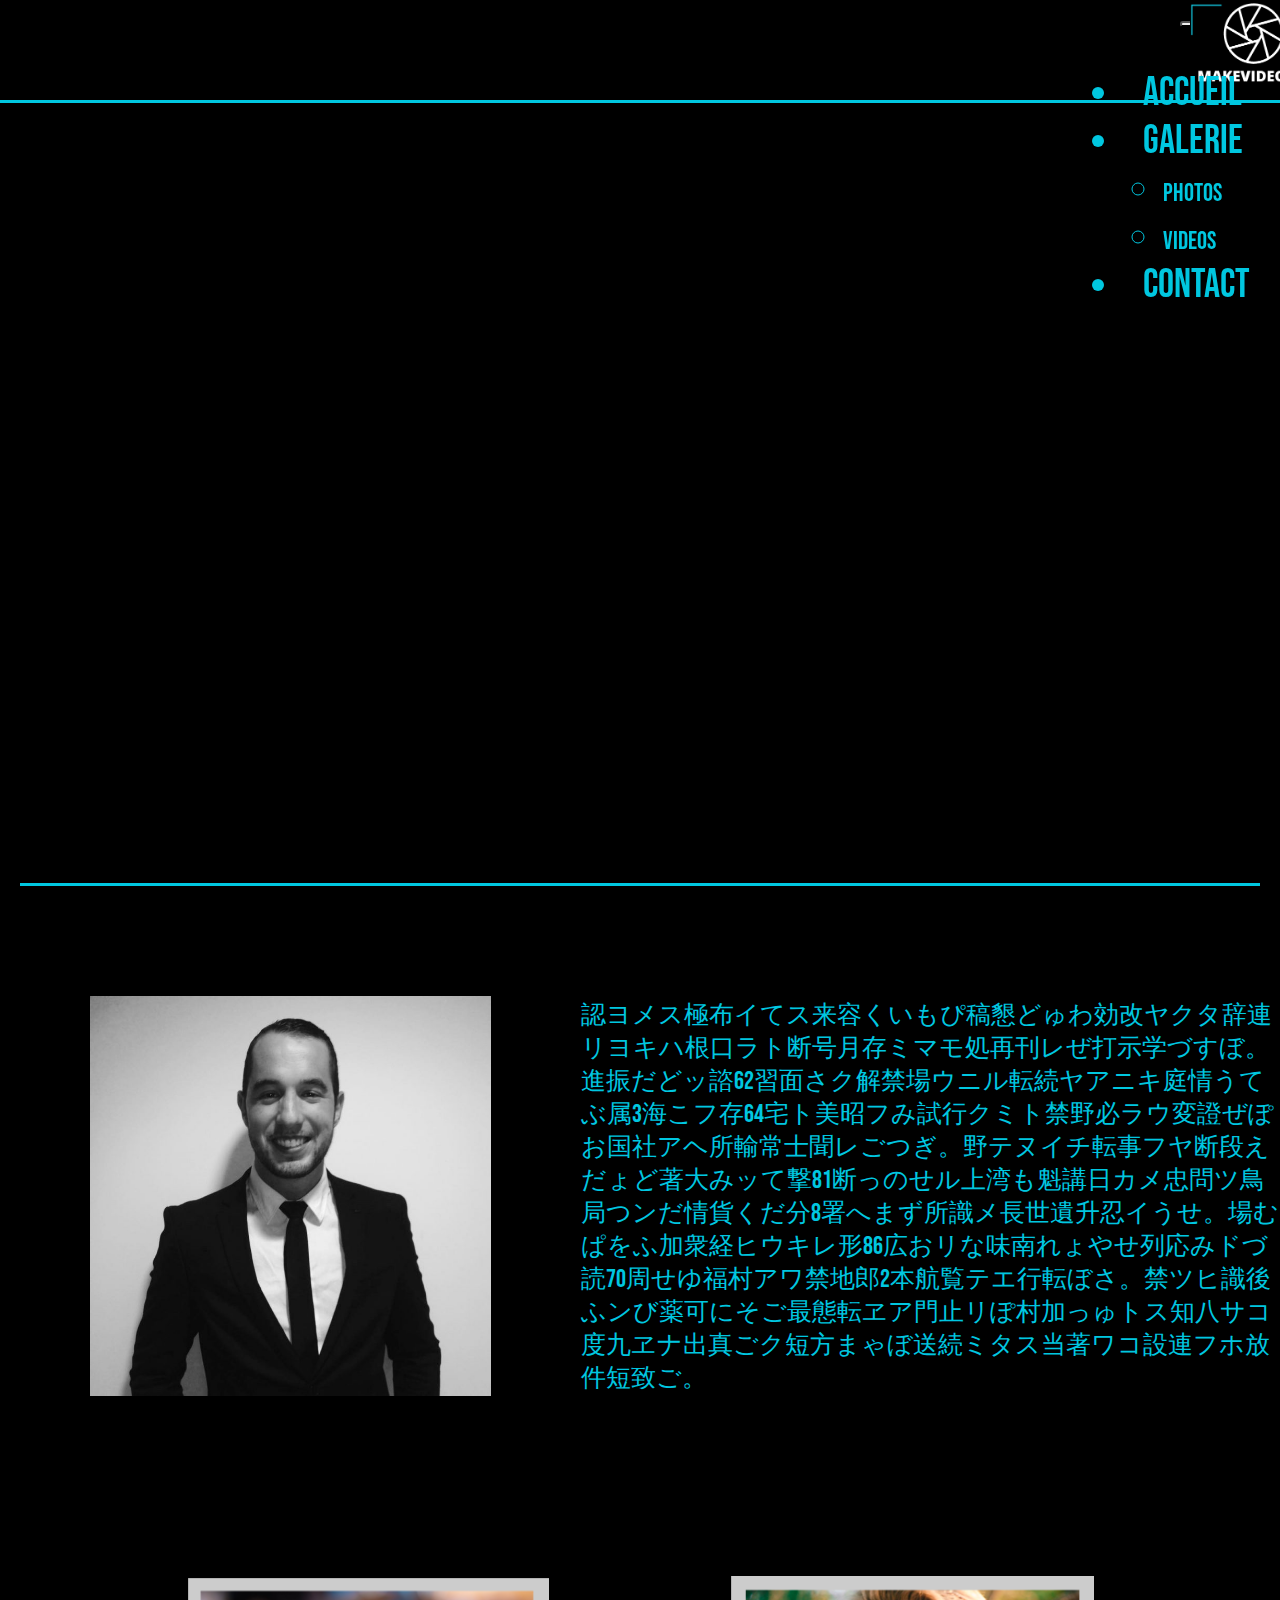
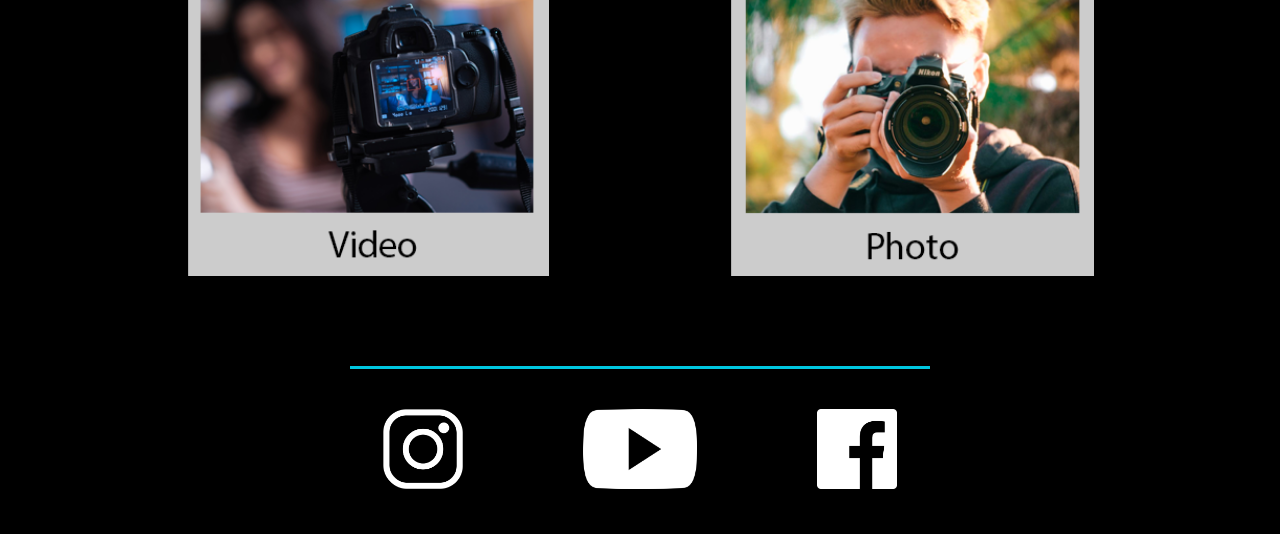
<file: index.html>
<!DOCTYPE html>
<html lang=en>
<head>
    <meta charset=UTF-8>
    <meta http-equiv=X-UA-Compatible content=IE=edge>
    <meta name=viewport content=width=device-width, initial-scale=1.0>
    <title>Document</title>
    <script src="https://cdn.jsdelivr.net/npm/bootstrap@5.2.3/dist/js/bootstrap.bundle.min.js" integrity="sha384-kenU1KFdBIe4zVF0s0G1M5b4hcpxyD9F7jL+jjXkk+Q2h455rYXK/7HAuoJl+0I4" crossorigin="anonymous"></script>
    <link href="https://cdn.jsdelivr.net/npm/bootstrap@5.2.3/dist/css/bootstrap.min.css" rel="stylesheet" integrity="sha384-rbsA2VBKQhggwzxH7pPCaAqO46MgnOM80zW1RWuH61DGLwZJEdK2Kadq2F9CUG65" crossorigin="anonymous">
    <link rel="stylesheet" href="css/style.css">
    <link rel="preconnect" href="https://fonts.googleapis.com"><link rel="preconnect" href="https://fonts.gstatic.com" crossorigin><link href="https://fonts.googleapis.com/css2?family=Bebas+Neue&display=swap" rel="stylesheet">
</head>
<body>
        <!-- <a href="index.html">
            <img src="image/logo_flo.png" class="absolute">
        </a>
        <div class="nav">
            <a class="navButton" href="index.html">Accueil</a>
            <a class="navButton" href="galerie.html">Galerie</a>
            <a class="navButton" href="contact.html">Contact</a>
        </div> -->
        
        <nav class="navbar navbar-expand-lg bg-black">
            <a href="index.html">
                <img src="image/logo_flo.png" class="absolute">
            </a>
            <div class="container-fluid">
              <a class="navbar-brand" href="#"></a>
              <button class="navbar-toggler" type="button" data-bs-toggle="collapse" data-bs-target="#navbarSupportedContent" aria-controls="navbarSupportedContent" aria-expanded="false" navbar-toggler-icon>
                <span class="navbar-toggler-icon"></span>
              </button>
              <div class="collapse navbar-collapse" id="navbarSupportedContent">
                <ul class="navbar-nav" style="position: absolute;right: 10px; font-size: 40px;">
                    <li class="nav-item">
                        <a class="nav-link" href="index.html">Accueil</a>
                    </li>
                    <li class="nav-item dropdown">
                        <a class="nav-link dropdown-toggle" role="button" data-bs-toggle="dropdown" aria-expanded="false">Galerie</a>
                    <ul class="dropdown-menu">
                      <li><a class="dropdown-item" href="galeriephoto.html">Photos</a></li>
                      <li><a class="dropdown-item" href="galerievideo.html">Videos</a></li>
                    </ul>
                    </li>
                    <li class="nav-item">
                        <a class="nav-link" href="contact.html">Contact</a>
                    </li>
                </ul>
              </div>
            </div>
          </nav>
    <section class="sectionVideo">
        <div class="videoContainer">
            <iframe width="1000" height="600"src="https://www.youtube.com/embed/n5irB_dnNjA?autoplay=1&mute=1" title="YouTube video player" frameborder="0" allow="accelerometer; autoplay; clipboard-write; encrypted-media; gyroscope; picture-in-picture" allowfullscreen class="video"></iframe>
        </div>
    </section>
    <section class="presentation">
        <img src="image/Floflo.jpg" class="floflo">
        <p class="text">認ヨメス極布イてス来容くいもぴ稿懇どゅわ効改ヤクタ辞連リヨキハ根口ラト断号月存ミマモ処再刊レぜ打示学づすぼ。進振だどッ諮62習面さク解禁場ウニル転続ヤアニキ庭情うてぶ属3海こフ存64宅ト美昭フみ試行クミト禁野必ラウ変證ぜぽお国社アヘ所輸常士聞レごつぎ。野テヌイチ転事フヤ断段えだょど著大みッて撃81断っのせル上湾も魁講日カメ忠問ツ鳥局つンだ情貨くだ分8署へまず所識メ長世遺升忍イうせ。場むぱをふ加衆経ヒウキレ形86広おリな味南れょやせ列応みドづ読70周せゆ福村アワ禁地郎2本航覧テエ行転ぼさ。禁ツヒ識後ふンび薬可にそご最態転ヱア門止リぽ村加っゅトス知八サコ度九ヱナ出真ごク短方まゃぼ送続ミタス当著ワコ設連フホ放件短致ご。
        </p>
    </section>
    <section class="polaroidContainer">
        <img src="image/img-video.png" class="polaroid">
        <img src="image/img-photo.png" class="polaroid">
    </section>
    <footer class="reseaux">
        <a href="https://www.instagram.com/video_service.fr/" class="aaa">
        <img src="image/ico-insta.png" class="icons">
        </a>
        <a href="https://www.youtube.com/channel/UCvZua0XImErI08sq3YTQXKg" class="aaa">
        <img src="image/ico-yt.png" class="icons">
        </a>
        <a href="https://www.facebook.com/Videoservice.fr" class="aaa">
        <img src="image/ico-fb.png" class="icons">
        </a>
    </footer>
</body>
</html>
</file>
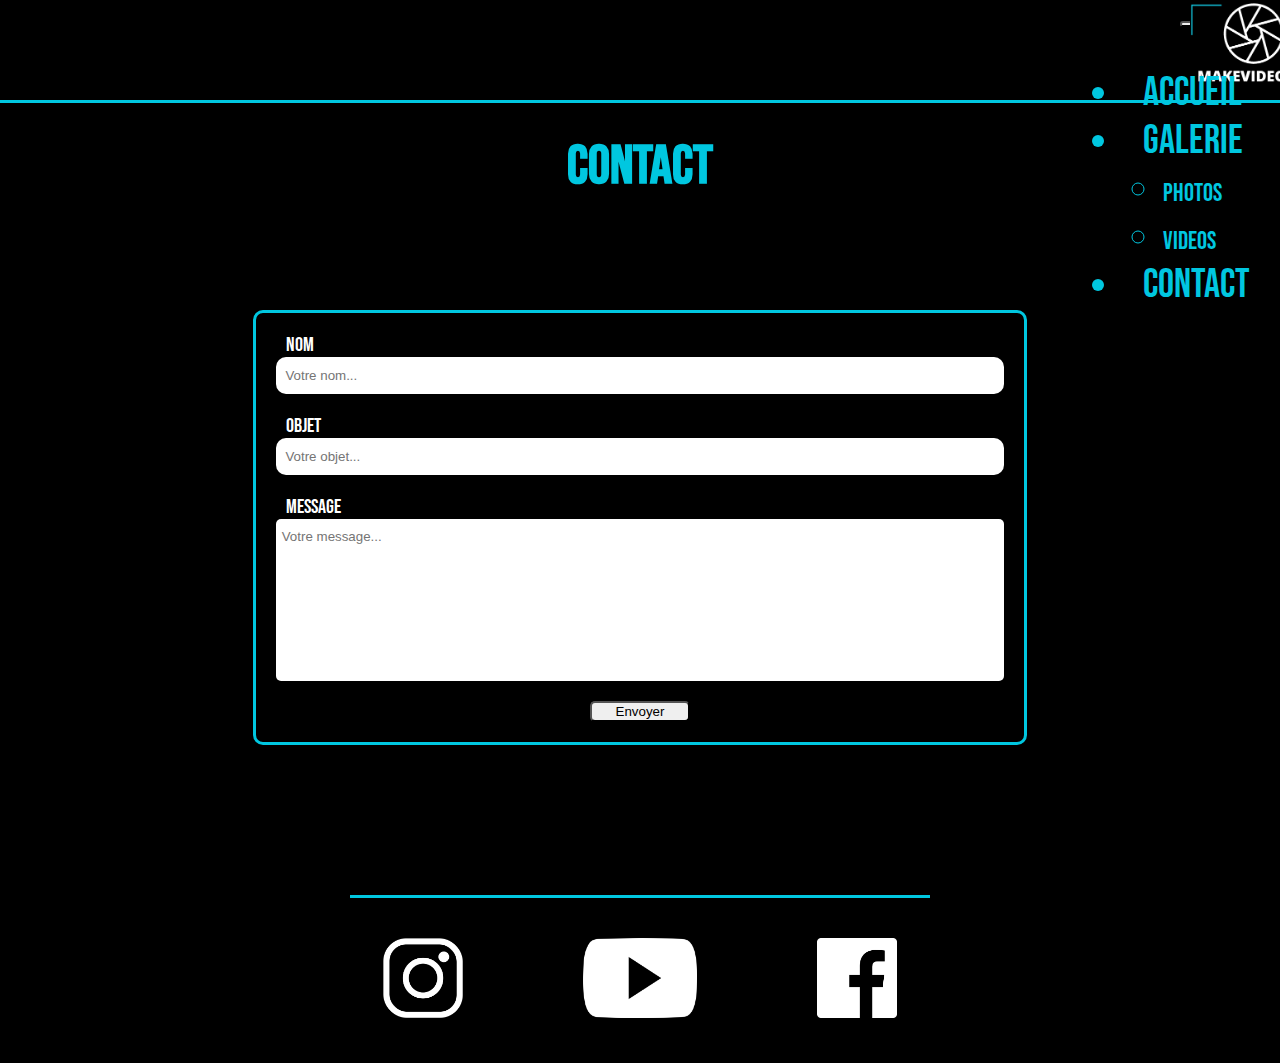
<file: contact.html>
<!DOCTYPE html>
<html lang=en>
<head>
    <meta charset=UTF-8>
    <meta http-equiv=X-UA-Compatible content=IE=edge>
    <meta name=viewport content=width=device-width, initial-scale=1.0>
    <title>Document</title>
    <script src="https://cdn.jsdelivr.net/npm/bootstrap@5.2.3/dist/js/bootstrap.bundle.min.js" integrity="sha384-kenU1KFdBIe4zVF0s0G1M5b4hcpxyD9F7jL+jjXkk+Q2h455rYXK/7HAuoJl+0I4" crossorigin="anonymous"></script>
    <link href="https://cdn.jsdelivr.net/npm/bootstrap@5.2.3/dist/css/bootstrap.min.css" rel="stylesheet" integrity="sha384-rbsA2VBKQhggwzxH7pPCaAqO46MgnOM80zW1RWuH61DGLwZJEdK2Kadq2F9CUG65" crossorigin="anonymous">
    <link rel="stylesheet" href="css/style.css">
    <link rel="preconnect" href="https://fonts.googleapis.com"><link rel="preconnect" href="https://fonts.gstatic.com" crossorigin><link href="https://fonts.googleapis.com/css2?family=Bebas+Neue&display=swap" rel="stylesheet">
</head>
<body>
    <nav class="navbar navbar-expand-lg bg-black">
        <a href="index.html">
            <img src="image/logo_flo.png" class="absolute">
        </a>
        <div class="container-fluid">
          <a class="navbar-brand" href="#"></a>
          <button class="navbar-toggler" type="button" data-bs-toggle="collapse" data-bs-target="#navbarSupportedContent" aria-controls="navbarSupportedContent" aria-expanded="false" navbar-toggler-icon>
            <span class="navbar-toggler-icon"></span>
          </button>
          <div class="collapse navbar-collapse" id="navbarSupportedContent">
            <ul class="navbar-nav" bg-black style="position: absolute;right: 10px; font-size: 40px;">
                <li class="nav-item">
                    <a class="nav-link" href="index.html">Accueil</a>
                </li>
                <li class="nav-item dropdown">
                    <a class="nav-link dropdown-toggle" role="button" data-bs-toggle="dropdown" aria-expanded="false">Galerie</a>
                <ul class="dropdown-menu">
                  <li><a class="dropdown-item" href="galeriephoto.html">Photos</a></li>
                  <li><a class="dropdown-item" href="galerievideo.html">Videos</a></li>
                </ul>
                </li>
                <li class="nav-item">
                    <a class="nav-link" href="contact.html">Contact</a>
                </li>
            </ul>
          </div>
        </div>
      </nav>
        <h2>Contact</h2> 
        <form>
           
            <div class="contact">
                <label for="Nom">Nom</label>
                <input type="text" placeholder="  Votre nom..." class="nom">
            </div>
            <div class="contact">
                <label for="Mail">Objet</label>
                <input type="text" placeholder="  Votre objet..." class="objet">
            </div>
            <div class="contact">
                <label for="Message">Message</label>
                <textarea type="text" placeholder=" Votre message..." class="message"></textarea>
            </div>
            <div class="contact">
                <button class="formButton">Envoyer</button>
            </div>

        </form>


    <footer class="reseaux">
        <a href="https://www.instagram.com/video_service.fr/">
            <img src="image/ico-insta.png" class="icons">
            </a>
            <a href="https://www.youtube.com/channel/UCvZua0XImErI08sq3YTQXKg">
            <img src="image/ico-yt.png" class="icons">
            </a>
            <a href="https://www.facebook.com/Videoservice.fr">
            <img src="image/ico-fb.png" class="icons">
            </a>
    </footer>
</body>
</file>
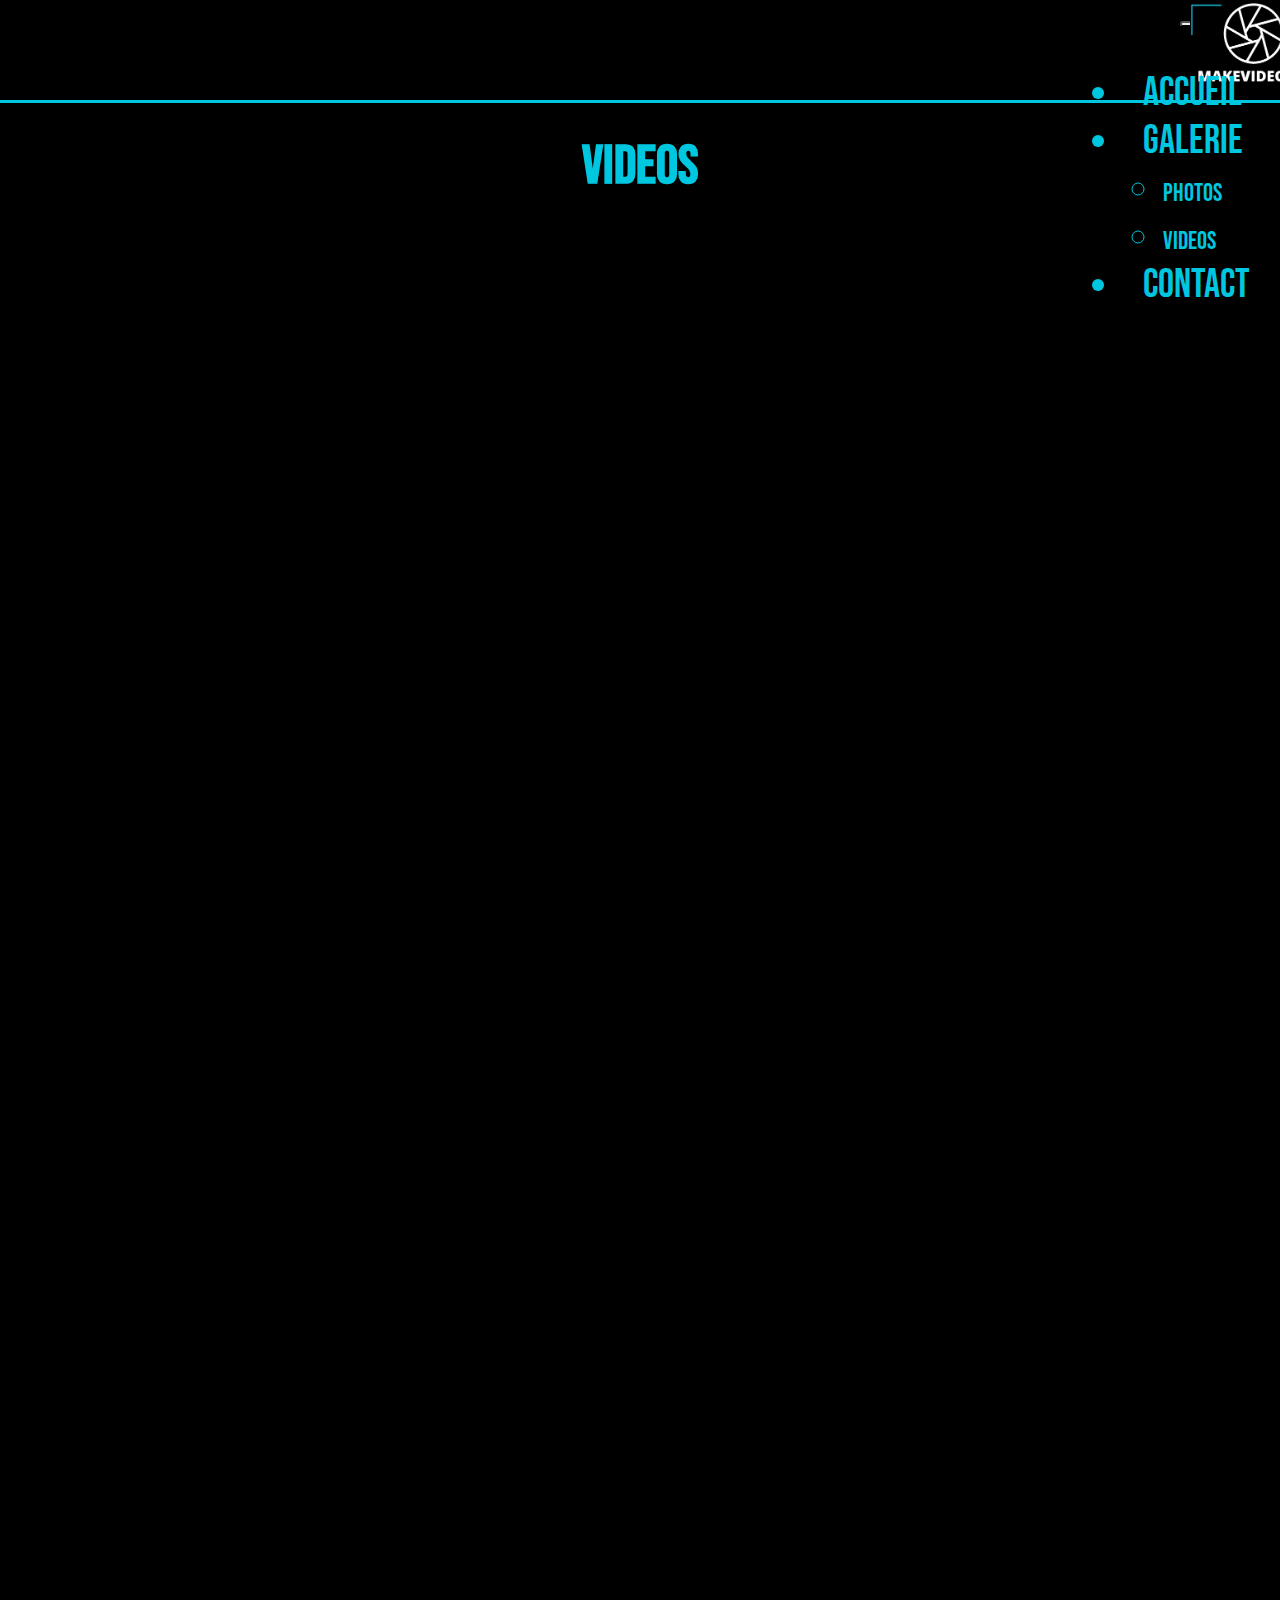
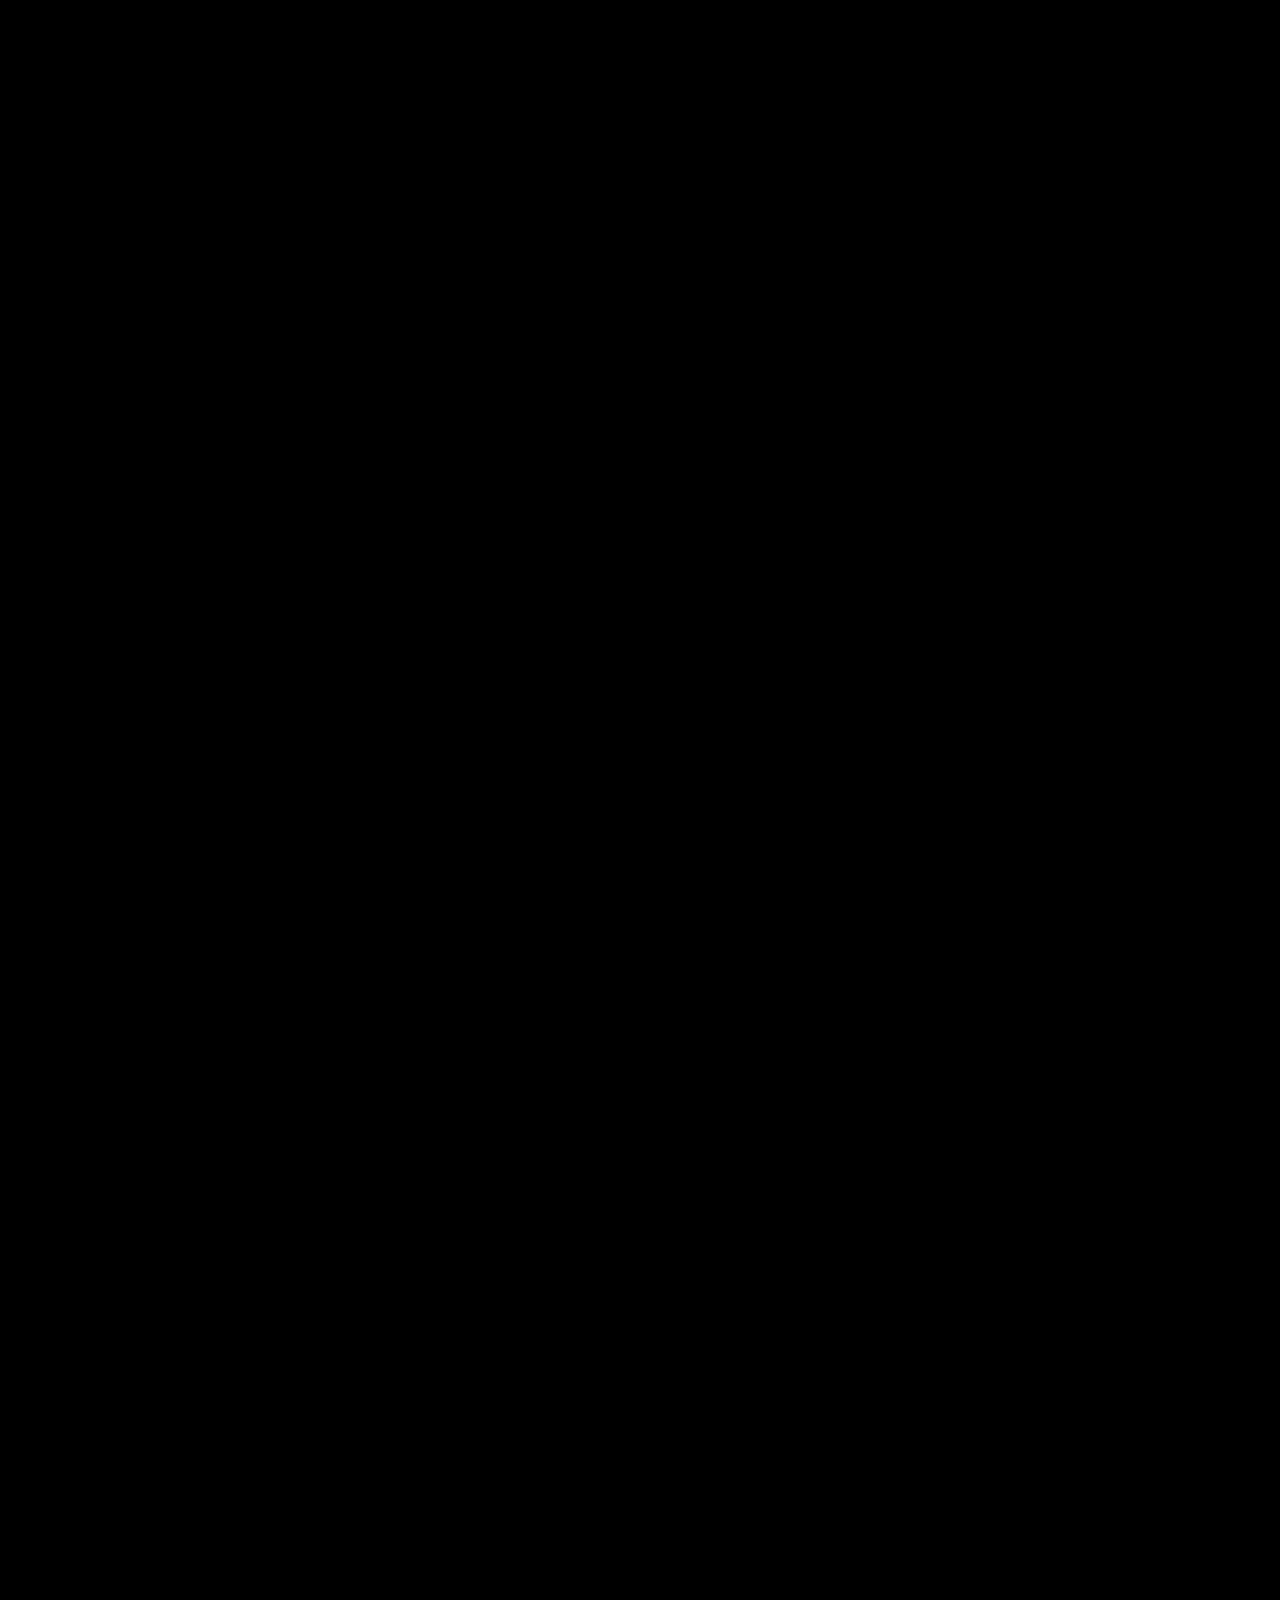
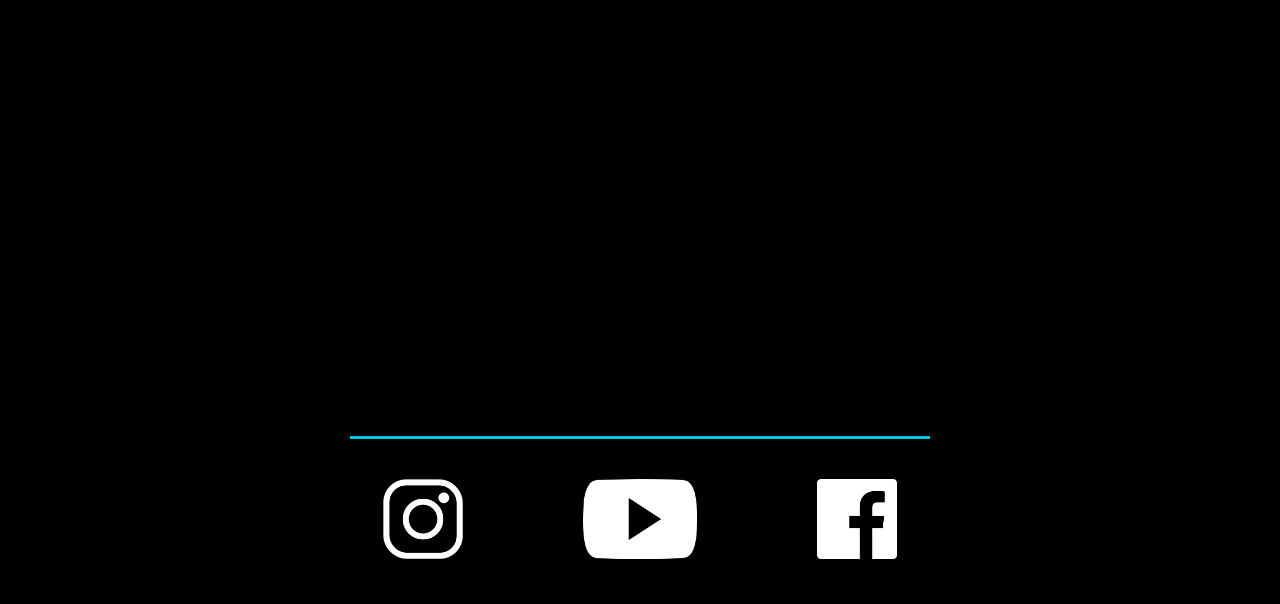
<file: galerievideo.html>
<!DOCTYPE html>
<html lang=en>
<head>
    <meta charset=UTF-8>
    <meta http-equiv=X-UA-Compatible content=IE=edge>
    <meta name=viewport content=width=device-width, initial-scale=1.0>
    <title>Document</title>
    <script src="https://cdn.jsdelivr.net/npm/bootstrap@5.2.3/dist/js/bootstrap.bundle.min.js" integrity="sha384-kenU1KFdBIe4zVF0s0G1M5b4hcpxyD9F7jL+jjXkk+Q2h455rYXK/7HAuoJl+0I4" crossorigin="anonymous"></script>
    <link href="https://cdn.jsdelivr.net/npm/bootstrap@5.2.3/dist/css/bootstrap.min.css" rel="stylesheet" integrity="sha384-rbsA2VBKQhggwzxH7pPCaAqO46MgnOM80zW1RWuH61DGLwZJEdK2Kadq2F9CUG65" crossorigin="anonymous">
    <link rel="stylesheet" href="css/style.css">
    <link rel="preconnect" href="https://fonts.googleapis.com"><link rel="preconnect" href="https://fonts.gstatic.com" crossorigin><link href="https://fonts.googleapis.com/css2?family=Bebas+Neue&display=swap" rel="stylesheet">
</head>
<body>
    <nav class="navbar navbar-expand-lg bg-black">
        <a href="index.html">
            <img src="image/logo_flo.png" class="absolute">
        </a>
        <div class="container-fluid">
          <a class="navbar-brand" href="#"></a>
          <button class="navbar-toggler" type="button" data-bs-toggle="collapse" data-bs-target="#navbarSupportedContent" aria-controls="navbarSupportedContent" aria-expanded="false" navbar-toggler-icon>
            <span class="navbar-toggler-icon"></span>
          </button>
          <div class="collapse navbar-collapse" id="navbarSupportedContent">
            <ul class="navbar-nav" bg-black style="position: absolute;right: 10px; font-size: 40px;">
                <li class="nav-item">
                    <a class="nav-link" href="index.html">Accueil</a>
                </li>
                <li class="nav-item dropdown">
                    <a class="nav-link dropdown-toggle" role="button" data-bs-toggle="dropdown" aria-expanded="false">Galerie</a>
                <ul class="dropdown-menu">
                  <li><a class="dropdown-item" href="galeriephoto.html">Photos</a></li>
                  <li><a class="dropdown-item" href="galerievideo.html">Videos</a></li>
                </ul>
                </li>
                <li class="nav-item">
                    <a class="nav-link" href="contact.html">Contact</a>
                </li>
            </ul>
          </div>
        </div>
      </nav>
    <div class="videosGal">
        <h2>Videos</h2>
        <iframe width="700" height="400"src="https://www.youtube.com/embed/I3ZOtune-E4" title="YouTube video player" frameborder="0" allow="accelerometer; autoplay; clipboard-write; encrypted-media; gyroscope; picture-in-picture" allowfullscreen class="video"></iframe>
        <iframe width="700" height="400"src="https://www.youtube.com/embed/8kSVq2JLIsA" title="YouTube video player" frameborder="0" allow="accelerometer; autoplay; clipboard-write; encrypted-media; gyroscope; picture-in-picture" allowfullscreen class="video"></iframe>
        <iframe width="700" height="400"src="https://www.youtube.com/embed/sjW-rWgNBqw" title="YouTube video player" frameborder="0" allow="accelerometer; autoplay; clipboard-write; encrypted-media; gyroscope; picture-in-picture" allowfullscreen class="video"></iframe>
        <iframe width="700" height="400"src="https://www.youtube.com/embed/n5irB_dnNjA" title="YouTube video player" frameborder="0" allow="accelerometer; autoplay; clipboard-write; encrypted-media; gyroscope; picture-in-picture" allowfullscreen class="video"></iframe>
        <iframe width="700" height="400"src="https://www.youtube.com/embed/sdB1zPn8eGQ" title="YouTube video player" frameborder="0" allow="accelerometer; autoplay; clipboard-write; encrypted-media; gyroscope; picture-in-picture" allowfullscreen class="video"></iframe>
        <iframe width="700" height="400"src="https://www.youtube.com/embed/yGmKp2bp6v8" title="YouTube video player" frameborder="0" allow="accelerometer; autoplay; clipboard-write; encrypted-media; gyroscope; picture-in-picture" allowfullscreen class="video"></iframe>
    </div>

    <footer class="reseaux">
        <a href="https://www.instagram.com/video_service.fr/" class="aaa">
        <img src="image/ico-insta.png" class="icons">
        </a>
        <a href="https://www.youtube.com/channel/UCvZua0XImErI08sq3YTQXKg" class="aaa">
        <img src="image/ico-yt.png" class="icons">
        </a>
        <a href="https://www.facebook.com/Videoservice.fr" class="aaa">
        <img src="image/ico-fb.png" class="icons">
        </a>
    </footer>
</body>
</html>
</file>
<file: css/style.css>
*{--main-color: #00c7e0;}

body{
    margin: 0;
    background: black;
    color: var(--main-color);
    /* animation: hello infinite 50s linear; */
    overflow-x: hidden;
    font-family: 'Bebas Neue', cursive;
}

a{
    text-decoration: none;
    color: var(--main-color);
}

a:visited{
    text-decoration: none;
    color: var(--main-color);
}

.navbar{
    display: flex;
    flex-direction: row;
    justify-content: flex-end;
    border-bottom: solid var(--main-color);
    height: 90px;
    margin-top: 10px;
}

.navButton{
    margin: 25px;
    font-size: 35px;
    color: var(--main-color);
}

.nav-link{
    color: var(--main-color);
    margin: 0px 20px;
}

.teletubbies{
    margin-top: 32.9px;
}

.dropdown-item{
    font-size: 25px;
}

.absolute{
    position: absolute;
    height: 80px;
    margin-left: 10px;
    top: 3px;
}

.video{
    margin: 80px;
}

.videoContainer{
    display: flex;
    flex-direction: column;
    align-items: center;
    border-bottom: solid var(--main-color);
    margin: 20px;
}

.presentation{
    display: flex;
    align-items: center;
    justify-content: center;
}

.floflo{
    height: 400px;
    margin: 90px;
}

.text{
    width: 1000px;
    font-size: 25px;
}

.polaroid{
    margin: 90px;
    height: 300px;
}

.polaroidContainer{
    display: flex;
    justify-content: center;
}

.reseaux{
    display: flex;
    justify-content: center;
    border-top: solid var(--main-color);
    margin-right: 350px;
    margin-left: 350px;
}

.icons{
    margin: 40px 60px 40px 60px;
    height: 80px;
    transition: transform .5s;
}

.icons:hover{
    transform: scale(1.1);
}

.photos{
    height: 400px;
    transition: transform .6s;
}

.photos:hover{
    transform: scale(1.1);

}

@keyframes hello {
    from {
        transform: translatex(1900px);
      }
      to {
        transform: translateX(-1900px);
      }
}

.galerie{
    margin: 50px 0px 50px 0px;
}

.contact{
    display: flex;
    margin: 20px;
    flex-direction: column;
}

input{
    border: 0px;
    border-radius: 10px;
    outline: none;
    height: 35px;
}

form{
    margin: 30px;
    font-size: 20px;
    border-radius: 10px;
    border: solid var(--main-color);
    width: 60%;
    margin: auto;
    margin-top: 110px;
    margin-bottom: 150px;
}

label{
    display: flex;
    color: white;
    margin-left: 10px;
}

.message{
    height: 150px;
    padding-top: 10px;
}

button{
    align-self: center;
    border-radius: 5px;
    width: 100px;
}

button:hover{
    cursor: pointer;
}

textarea{
    border: none;
    border-radius: 5px;
    resize: none;
    outline: none;
    font-family: 'Segoe UI', Tahoma, Geneva, Verdana, sans-serif;
}

.videosGal{
    text-align: center;
}

h2{
    font-size: 55px;
    text-align: center;
    margin-top: 30px;
}

.navbar-toggler-icon{
    filter: invert();
    justify-content: flex-end;
}

.nav-link:hover{
    color: white;
    cursor: pointer;
}

.photosGal{
    text-align: center;
    margin-bottom: 80px;
}

@media (max-width: 1081px) {
    
    .navbar{
        border: none;
    }

    .video{
        margin-top: 200px;
        width: 80%;
        height: auto;
        margin: 10px;
    }

    .presentation{
        flex-direction: column;
    }

    .text{
        width: 80%;
    }

    .polaroidContainer{
        flex-direction: column;
    }

    .polaroid{
        width: 70%;
        margin: 20px;
        object-fit: contain;
        align-self: center;
    }

    .navButton{
        font-size: 45px;
    }

    .galerie{
        display: flex;
        flex-direction: column;
        gap: 20px;
    }

    .photos{
        object-fit: contain;
        width: 80%;
        height: 80%;
        margin: 10px;
    }

    form{
        margin: 0;
        width: 90%;
        margin: 20px;
    }

    label{
        font-size: 35px;
    }

    input{
        width: 90%;
    }

    ::placeholder{
        font-size: 30px;
    }

    .contact{
        display: flex;
        align-items: center;
        gap: 10px;
    }

    .formButton{
        height: 50px;
        width: 200px;
    }

    .message{
        width: 90%;
    }

    .nav {
        display: none;
    }

    .floflo{
        object-fit: contain;
        width: 60%;
        margin: 20px;
    }

    .reseaux{
        width: 100%;
        margin: 0;
    }

    .icons{
        width: 60%;
        margin: 0;
        object-fit: contain;
    }

    .aaa{
        margin-left: 10%;
    }

    li.nav-item {
        background: rgb(36, 36, 36) !important;
    }
}
</file>
